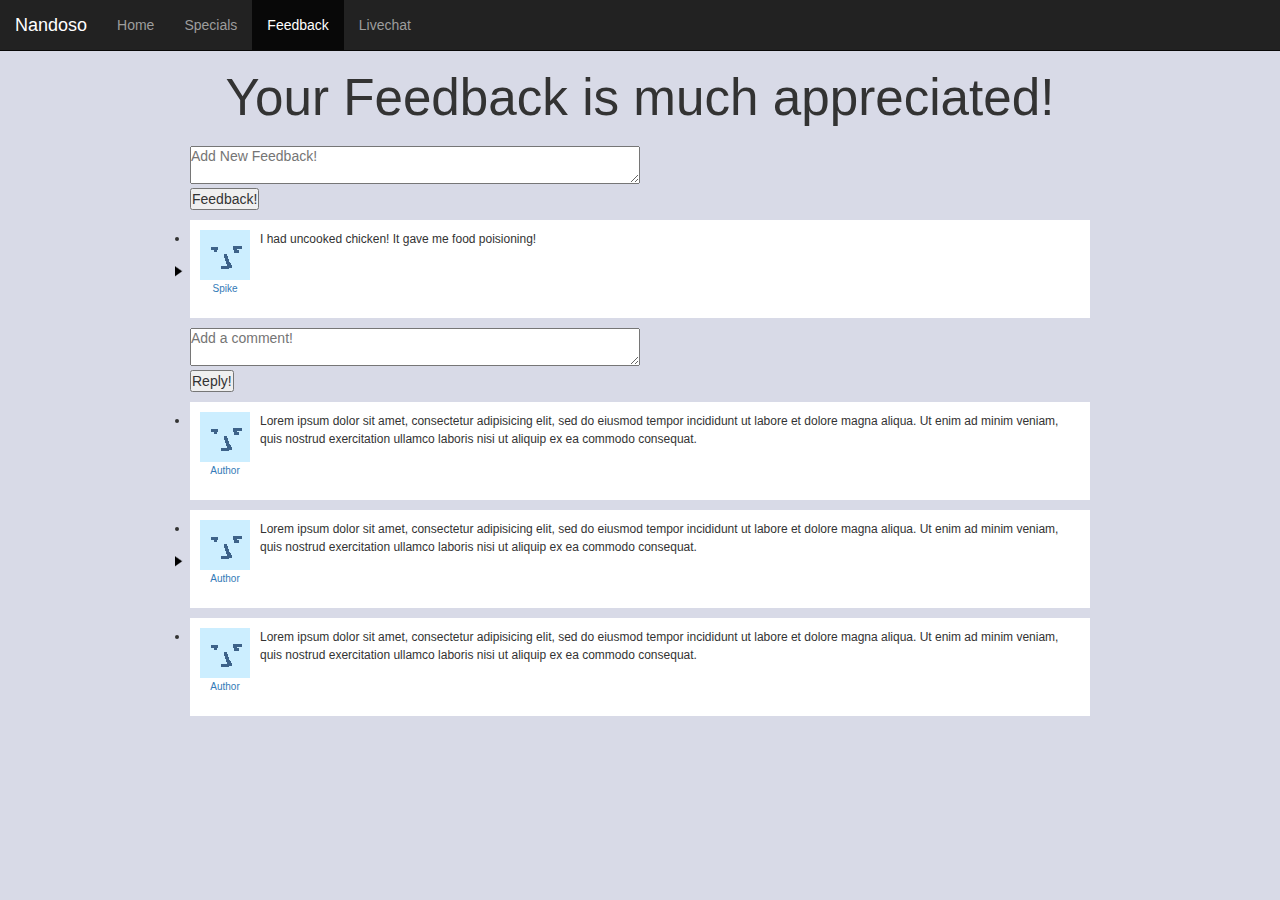
<file: NandosoWebApplication/feedback.html>
﻿<!DOCTYPE html>
<html>
<head>
    <title></title>
    <meta charset="utf-8" />

    <link href="Content/bootstrap.min.css" rel="stylesheet" />
    <link href="Content/carouselStyle.css" rel="stylesheet" />
    <link href="Content/mediaResizing.css" rel="stylesheet" />
    <link href="Content/jCollapsibleStyle.css" rel="stylesheet" />
    <link href="Content/feedbackStyle.css" rel="stylesheet" />

    <script src="Scripts/jquery-1.9.1.min.js"></script>
    <script src="Scripts/bootstrap.min.js"></script>
    <script src="Scripts/jCollapsible.min.js"></script>
    <script src="Scripts/facebooklogin.js"></script>
    <script src="Scripts/feedbackModule.js"></script>
    <script type='text/javascript'>
        $(document).ready(function () {
            $('#comments').collapsible({ xoffset: '-20', yoffset: '50', imagehide: 'Assets/arrow-down.png', imageshow: 'Assets/arrow-right.png', defaulthide: true });
        });
    </script>

</head>
<body>
    <!---------- The Navigation Menu ---------->
    <div class="navbar navbar-inverse navbar-fixed-top">
        <div class="navbar-header">

            <!-- Appears when collapsed -->
            <button type="button" class="navbar-toggle"
                    data-toggle="collapse"
                    data-target=".navbar-collapse">

                <!-- This is the Toggle Navigation icon -->
                <span class="icon-bar"></span>
                <span class="icon-bar"></span>
                <span class="icon-bar"></span>

                <!-- Does not collapse -->
            </button> <a href="index.html" class="navbar-brand">
                Nandoso
            </a>
        </div>

        <!-- Menus which will collapse -->
        <div class="collapse navbar-collapse">
            <ul class="nav navbar-nav">
                <li><a href="index.html">Home</a></li>
                <li><a href="specials.html">Specials</a></li>
                <li class="active"><a href="feedback.html">Feedback</a></li>
                <li><a href="livechat.html">Livechat</a></li>
                <li><a style="padding-bottom:0"><div class="fb-login-button" data-max-rows="1" data-size="large" data-show-faces="false" data-auto-logout-link="true" onlogin="checkLoginState();"></div></a></li>
                <li><a style="font-size:10px"><div id="status"></div></a></li>
            </ul>
        </div>
    </div>
    <div class="centerObject">
        <h1 style="text-align:center">Your Feedback is much appreciated!</h1>
        <ul id="comments">
            <li style="list-style-type:none;"><div class="addFeedback"><textarea placeholder="Add New Feedback!"></textarea></div><button>Feedback!</button></li>
            <li>
                <div class="comment">
                    <div class="comment-author"><img src="Assets/gravatar.gif" /><a href="/">Spike</a></div>
                    <div class="comment-body">
                        <p>
                            I had uncooked chicken! It gave me food poisioning!
                        </p>
                    </div>
                </div>
                <ul class="children">
                    <li>
                        <div class="comment">
                            <div class="comment-author"><img src="Assets/gravatar.gif" /><a href="/">CustomerSupport</a></div>
                            <div class="comment-body">
                                <p>
                                    I'm sorry about your bad experience! Email us your details @ nandoso@azuremail.com and we'll see if we can arrange something. Regards!
                                </p>
                            </div>
                        </div>
                    </li>
                </ul>
            </li>
            <li style="list-style-type:none;"><div class="addAComment"><textarea placeholder="Add a comment!"></textarea></div><button>Reply!</button></li>
            <li>
                <div class="comment">
                    <div class="comment-author"><img src="Assets/gravatar.gif" /><a href="/">Author</a></div>
                    <div class="comment-body">
                        <p>
                            Lorem ipsum dolor sit amet, consectetur adipisicing elit, sed do eiusmod tempor incididunt ut labore et dolore magna aliqua. Ut enim ad minim veniam, quis nostrud exercitation ullamco laboris nisi ut aliquip ex ea commodo consequat.
                        </p>
                    </div>
                </div>
            </li>
            <li>
                <div class="comment">
                    <div class="comment-author"><img src="Assets/gravatar.gif" /><a href="/">Author</a></div>
                    <div class="comment-body">
                        <p>
                            Lorem ipsum dolor sit amet, consectetur adipisicing elit, sed do eiusmod tempor incididunt ut labore et dolore magna aliqua. Ut enim ad minim veniam, quis nostrud exercitation ullamco laboris nisi ut aliquip ex ea commodo consequat.
                        </p>
                    </div>
                </div>
                <ul class="children">
                    <li>
                        <div class="comment">
                            <div class="comment-author"><img src="Assets/gravatar.gif" /><a href="/">Author</a></div>
                            <div class="comment-body">
                                <p>
                                    Lorem ipsum dolor sit amet, consectetur adipisicing elit, sed do eiusmod tempor incididunt ut labore et dolore magna aliqua. Ut enim ad minim veniam, quis nostrud exercitation ullamco laboris nisi ut aliquip ex ea commodo consequat.
                                </p>
                            </div>
                        </div>
                    </li>
                </ul>
            </li>
            <li>
                <div class="comment">
                    <div class="comment-author"><img src="Assets/gravatar.gif" /><a href="/">Author</a></div>
                    <div class="comment-body">
                        <p>
                            Lorem ipsum dolor sit amet, consectetur adipisicing elit, sed do eiusmod tempor incididunt ut labore et dolore magna aliqua. Ut enim ad minim veniam, quis nostrud exercitation ullamco laboris nisi ut aliquip ex ea commodo consequat.
                        </p>
                    </div>
                </div>
            </li>

        </ul>
    </div>




</body>
</html>
</file>
<file: NandosoWebApplication/Content/carouselStyle.css>
﻿.carousel {
    margin-bottom: 5%;
}

.carousel-caption {
    z-index: 10;
}

.carousel-inner > .item > img {
    width: 100%;
}

.carousel-caption p {
    font-size: 2vw;
    line-height: 1.4;
}

.carousel-caption h3 {
    font-size: 4vw;
}
</file>
<file: NandosoWebApplication/Content/mediaResizing.css>
﻿/*  480px is the typical size of a phone in portrait mode, thus website will scale accordingly */

@media only screen and (max-width: 480px) {
    h1 {
        font-size: 6vw;
    }

    p {
        font-size: 3vw;
    }
}

@media only screen and (min-width: 480px) {
    h1 {
        font-size: 4vw;
    }

    p {
        font-size: 1.5vw;
    }
}
</file>
<file: NandosoWebApplication/Content/jCollapsibleStyle.css>
﻿* {
    margin: 0;
    padding: 0;
}

body {
    padding: 40px;
    background: #eee;
}

a {
    text-decoration: none;
}

h2, h3 {
    margin: 0 0 20px;
    text-shadow: 2px 2px #fff;
}

h2 {
    font-size: 28px;
}

h3 {
    font-size: 22px;
}

pre {
    background: #fff;
    width: 460px;
    padding: 10px 20px;
    border-left: 5px solid #ccc;
    margin: 0 0 20px;
}

p {
    font-size: 18px;
    line-height: 24px;
    margin: 0 0 30px;
}

ul, ol {
    padding-left: 20px;
    line-height: 18px;
}

.biglist {
    font-size: 110%;
    font-weight: bold;
    background: #fff;
    padding: 10px 40px;
    margin: 0;
}

.jcollapsible {
    font-size: 125%;
    font-weight: bold;
}

#comments {
    padding: 0;
    margin: 0;
}

    #comments li {
        float: left;
        padding: 10px 0 0;
    }

.comment {
    background: #fff;
    padding: 10px;
    display: block;
    overflow: hidden;
}

.comment-author {
    float: left;
    width: 50px;
    font-size: 10px;
    text-align: center;
    margin: 0 10px 10px 0;
}

.comment-body, .comment-body p {
    font-size: 12px;
    line-height: 18px;
    margin: 0;
}
</file>
<file: NandosoWebApplication/Content/feedbackStyle.css>
﻿body {
    background-color: #d8dae7;
    padding-top: 50px;
}

.centerObject {
    margin-left: auto;
    margin-right: auto;
    width: 75%;
}

#comments li {
    width: 100%;
}

textarea {
    width: 50%;
    resize: vertical; /*will prevent resizing horizontally*/
}
</file>
